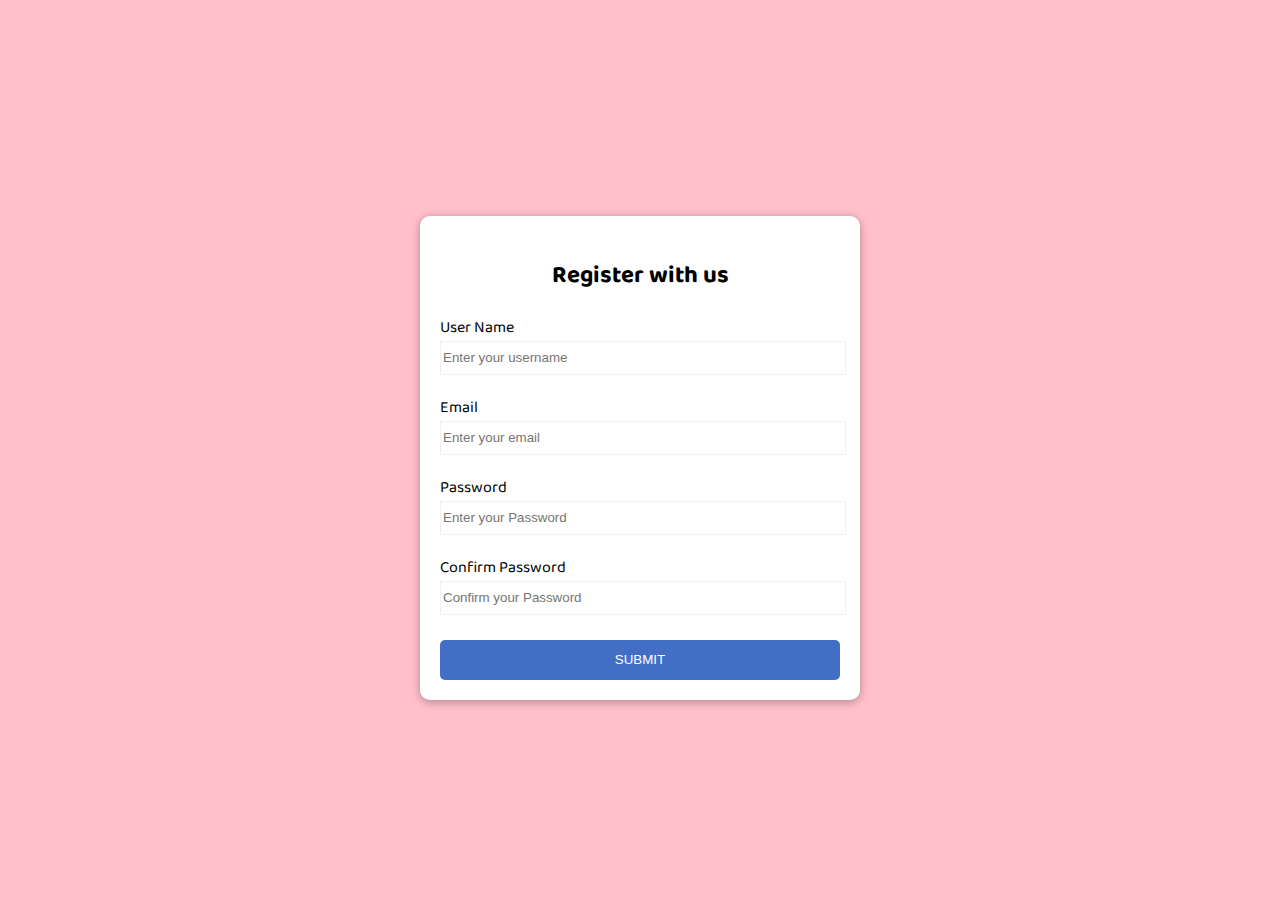
<file: formValidator/index.html>
<!DOCTYPE html>
<html lang="en">
<head>
    <meta charset="UTF-8">
    <meta name="viewport" content="width=device-width, initial-scale=1.0">
    <link href="style.css" type="text/css" rel="stylesheet">
    <title>From Validator</title>

    <!-- <link href="https://fonts.googleapis.com/css2?family=Baloo+Bhai+2:wght@500&display=swap" rel="stylesheet"> -->
</head>
<body>

<div class="container">

    <form action="" id="form" class='form' oninput='password2.setCustomValidity(password2.value != password.value ? "Passwords do not match." : "")'>

        <h2>Register with us</h2>
        <div id="form-control">
            <label for="username">User Name</label>
            <input type="text" id="username" placeholder="Enter your username" minlength="5" maxlength="10">
            <small>Error Message</small>
        </div>

        <div id="form-control">
            <label for="email">Email</label>
            <input type="email" id="email" placeholder="Enter your email">
            <small>Error Message</small>
        </div>

        <div id="form-control">
            <label for="Password">Password</label>
            <input type="password" id="password" placeholder="Enter your Password" minlength="8">
            <small>Error Message</small>
        </div>

        <div id="form-control">
            <label for="password2">Confirm Password</label>
            <input type="password" id="password2" placeholder="Confirm your Password">
            <small>Error Message</small>
        </div>

        <div>
            <button type="submit">Submit</button>
        </div>
    </form>


</div>


<script src="script.js"></script>
</body>
</html>
</file>
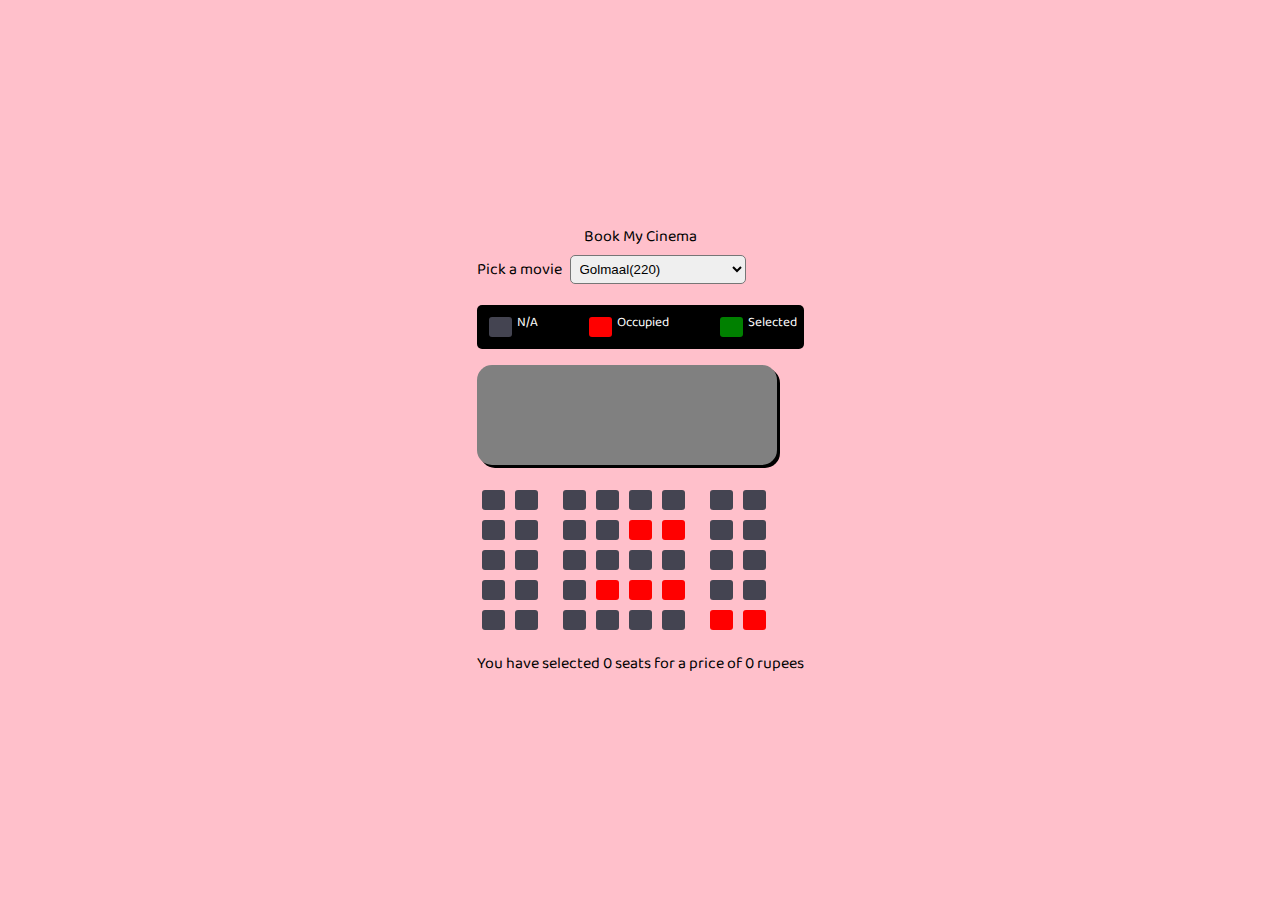
<file: movieBooking/index.html>
<!DOCTYPE html>
<html lang="en">
<head>
    <meta charset="UTF-8">
    <meta name="viewport" content="width=device-width, initial-scale=1.0">
    <link href="style.css" type="text/css" rel="stylesheet">
    <title>Movie Seat Booking</title>
</head>
<body>
<div>Book My Cinema</div>

<div class="movie-container">
    <label for='movies'>Pick a movie</label>
    <select id="movies" name="movies">
        <option value="220">Golmaal(220)</option>
        <option value="200">Munna Bhai MBBS(200)</option>
        <option value="150">Autograph(150)</option>
        <option value="120">Aranyak(120)</option>
      </select>


      
          <ul class="showcase">
            <li>
                <div class='seat'></div>
                <small>N/A</small>
            </li>

            <li>
                <div class='seat occupied'></div>
                <small>Occupied</small>
            </li>

            <li>
                <div class='seat selected'></div>
                <small>Selected</small>
            </li>

          </ul>
      

<div class='container'>
    
    <div class='screen'></div>

    <div class='row'>
        <div class="seat"></div>
        <div class="seat"></div>
        <div class="seat"></div>
        <div class="seat"></div>
        <div class="seat"></div>
        <div class="seat"></div>
        <div class="seat"></div>
        <div class="seat"></div>
    </div>

    <div class='row'>
        <div class="seat"></div>
        <div class="seat"></div>
        <div class="seat"></div>
        <div class="seat"></div>
        <div class="seat occupied"></div>
        <div class="seat occupied"></div>
        <div class="seat"></div>
        <div class="seat"></div>
    </div>

    <div class='row'>
        <div class="seat"></div>
        <div class="seat"></div>
        <div class="seat"></div>
        <div class="seat"></div>
        <div class="seat"></div>
        <div class="seat"></div>
        <div class="seat"></div>
        <div class="seat"></div>
    </div>

    <div class='row'>
        <div class="seat"></div>
        <div class="seat"></div>
        <div class="seat"></div>
        <div class="seat occupied"></div>
        <div class="seat occupied"></div>
        <div class="seat occupied"></div>
        <div class="seat"></div>
        <div class="seat"></div>
    </div>

    <div class='row'>
        <div class="seat"></div>
        <div class="seat"></div>
        <div class="seat"></div>
        <div class="seat"></div>
        <div class="seat"></div>
        <div class="seat"></div>
        <div class="seat occupied"></div>
        <div class="seat occupied"></div>
    </div>
</div>

    <p class="text">You have selected <span id="count">0</span> seats for a price of <span id="total">0</span> rupees</p>



</div>
    

<script src="script.js"></script>
</body>
</html>
</file>
<file: formValidator/style.css>
@import url('https://fonts.googleapis.com/css2?family=Baloo+Bhai+2:wght@500&display=swap');

/* *{
    box-sizing: border-box;
}; */

body{
    background-color : pink;
    font-family: 'Baloo Bhai 2', cursive;
    display: flex;
    align-items: center;
    justify-content: center;
    min-height: 100vh;
}
h2{
    text-align: center;
}
.container {
    background-color: white;
    padding: 20px 20px 20px 20px;
    border-radius: 10px;
    box-shadow: 0 2px 10px rgba(0, 0, 0, 0.3);
    width: 400px;
}


#form-control{
    margin-bottom: 10px;
    padding-bottom: 10px;
    position: relative;
}

#form-control label{
    display : block;
}

#form-control input{
    border : 1px solid #f0f0f0;
    display : block;
    width: 100%;
    height: 30px;

}

#form-control input:focus{
    outline: none;
    border-color: gray;
}

#form-control.success input{
    border-color : green;
}

#form-control.error input{
    border-color : red;
}

#form-control small{

    color : red;
    position: absolute;
    visibility: hidden;
    /* display:none; */
}

#form-control.error small{

   visibility: visible;
}


.form button{
    cursor: pointer;
    display: block;
    height: 40px;
    margin : 1 rem;
    border-radius: 5px;
    background-color: #426FC5;
    border: none;
    text-transform: uppercase;
    padding : 5px 5px 5px 5px;
    margin-top: 15px;
    width : 100%;
    color: white;
}
</file>
<file: movieBooking/style.css>
@import url('https://fonts.googleapis.com/css2?family=Baloo+Bhai+2:wght@500&display=swap');

/* *{
    box-sizing: border-box;
}; */

body{
    background-color : pink;
    font-family: 'Baloo Bhai 2', cursive;
    display: flex;
    flex-direction: column;
    align-items: center;
    justify-content: center;
    min-height: 100vh;
}

.movie-container select{
    padding: 5px 5px 5px 5px;
    border-radius:  5px;
    margin: 5px 5px 5px 5px;
}

.seat{
    height: 10px;
    width: 13px;
    margin: 5px 5px 5px 5px;
    padding: 5px 5px 5px 5px;

    border-radius: 3px;
    background-color : #444451
}
.seat:nth-of-type(2){
    margin-right: 20px;
}

.seat:not(.occupied):hover{
    cursor: pointer;
    transform: scale(1.5);
}



.seat:nth-last-of-type(2){
    margin-left: 20px;
}
.row{
    display: flex;
}

.seat.selected {
    background-color: green;
}

.seat.occupied {
    background-color: red;
}

.showcase{
    background-color: rgba(0, 0 ,0.1);
    color : white;
    display:flex;
    list-style-type: none;
    border-radius: 5px;
    padding: 7px 7px 7px 7px;
    justify-content: space-between;
    /* width: 00px */
}

.showcase .seat:hover{
    transform: scale(1);
    cursor: default;
}



li{
    display: flex;
}

.screen{
    height: 100px;
    width: 300px;
    background-color: gray;
    border-radius:  15px;
    margin-bottom: 20px;
    box-shadow: 3px 3px;
}

.container{
    perspective: 1000px;
}
</file>
